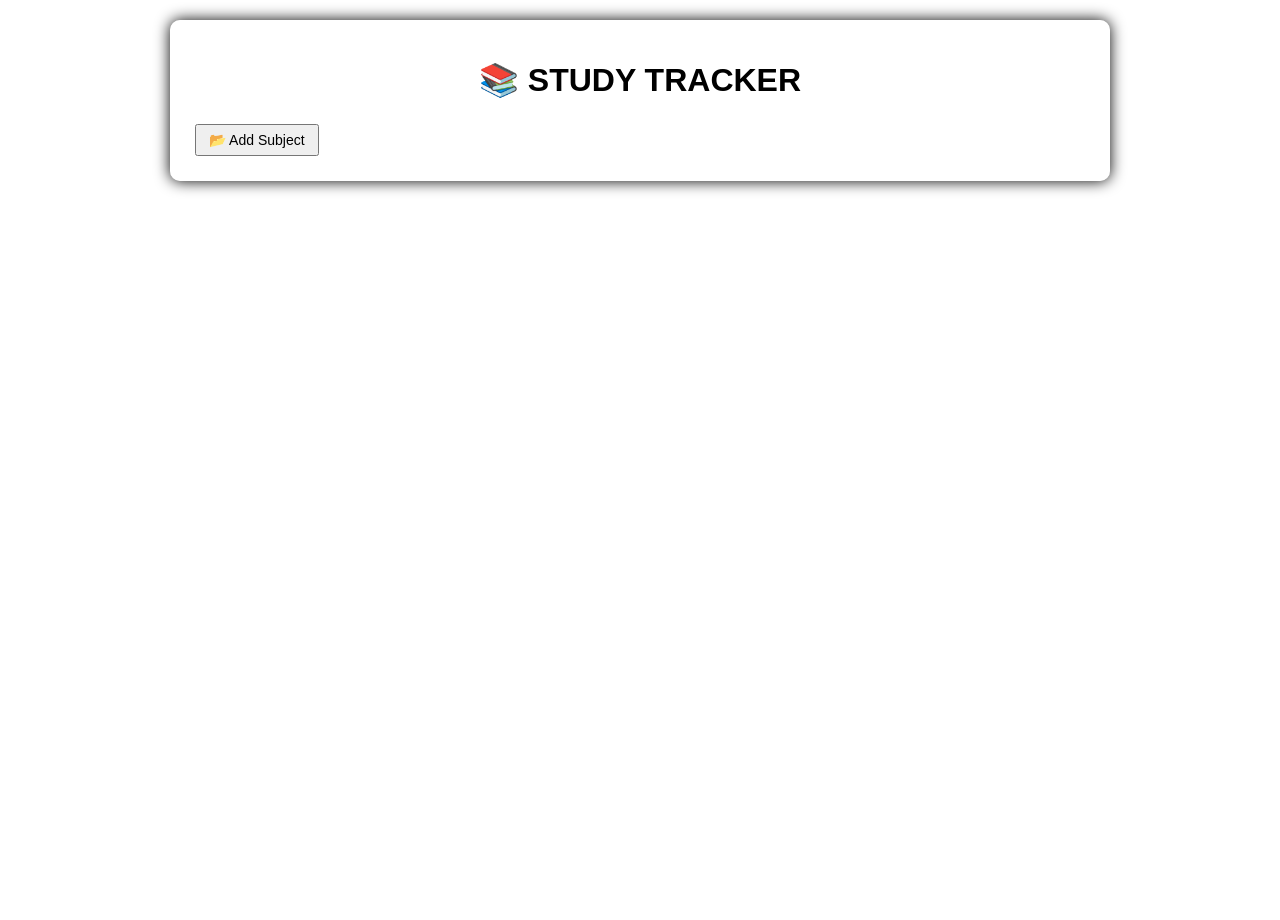
<file: index.html>
<!DOCTYPE html>
<html lang="en">
<head>
  <meta charset="UTF-8" />
  <meta name="viewport" content="width=device-width, initial-scale=1.0"/>
  <title>Study Tracker</title>
  <link rel="stylesheet" href="style.css" />
</head>
<body>
  <div class="container">
    <h1>📚 STUDY TRACKER</h1>
    
    <button onclick="addSubject()">📂 Add Subject</button>
    
    <div id="unitsContainer"></div>
  </div>

  <script src="script.js"></script>
</body>
</html>
</file>
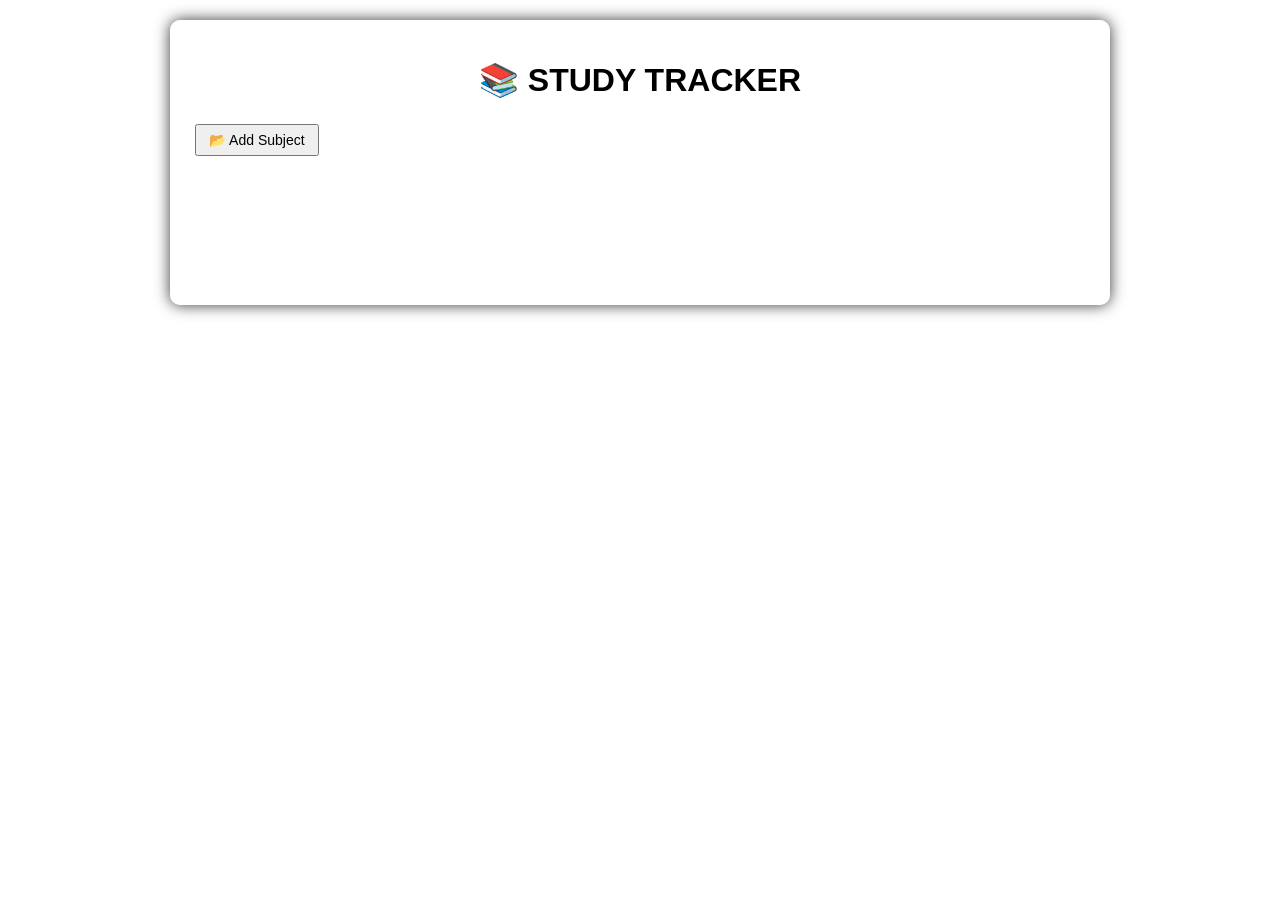
<file: TO-DO/index.html>
<!DOCTYPE html>
<html lang="en">
<head>
  <meta charset="UTF-8" />
  <meta name="viewport" content="width=device-width, initial-scale=1.0"/>
  <title>Study Tracker</title>
  <link rel="stylesheet" href="style.css" />
</head>
<body>
  <div class="container">
    <h1>📚 STUDY TRACKER</h1>
    
    <button onclick="addSubject()">📂 Add Subject</button>
    
    <div id="unitsContainer"></div>

    <div class="chart-container">
      <canvas id="progressChart" width="120" height="120"></canvas>
    </div>
  </div>

  <script src="script.js"></script>
</body>
</html>
</file>
<file: style.css>
body {
  margin: 0;
  font-family: Arial, sans-serif;
  background: url('https://images.unsplash.com/photo-1503264116251-35a269479413?auto=format&fit=crop&w=1350&q=80') no-repeat center center fixed;
  background-size: cover;
  min-height: 100vh;
  color: #000000;
}

.container {
  background-color: rgba(255, 255, 255, 0.444);
  margin: 20px auto;
  padding: 20px;
  max-width: 900px;
  border-radius: 10px;
  box-shadow: 0 0 15px rgb(0, 0, 0);
}

h1 {
  text-align: center;
  margin-bottom: 20px;
}

button {
  margin: 5px;
  padding: 6px 12px;
  font-size: 14px;
  cursor: pointer;
}

.subject, .unit {
  background-color: rgba(0, 0, 0, 0.367);
  margin: 10px 0;
  padding: 10px;
  border-radius: 8px;
}

.questions-container {
  display: flex;
  flex-wrap: wrap;
  gap: 6px;
  margin-top: 8px;
}

.question {
  padding: 5px 10px;
  border-radius: 15px;
  background: rgba(9, 220, 235, 0.837);
  cursor: pointer;
  user-select: none;
  white-space: nowrap;
}

.question.completed {
  text-decoration: line-through;
  opacity: 0.5;
}
</file>
<file: TO-DO/style.css>
body {
  margin: 0;
  font-family: Arial, sans-serif;
  background: url('https://images.unsplash.com/photo-1503264116251-35a269479413?auto=format&fit=crop&w=1350&q=80') no-repeat center center fixed;
  background-size: cover;
  min-height: 100vh;
  color: #000;
}

.container {
  background-color: rgba(255, 255, 255, 0.427);
  margin: 20px auto;
  padding: 20px;
  max-width: 900px;
  border-radius: 10px;
  box-shadow: 0 0 15px rgba(0, 0, 0, 0.788);
}

h1 {
  text-align: center;
  margin-bottom: 20px;
}

button {
  margin: 5px;
  padding: 6px 12px;
  font-size: 14px;
  cursor: pointer;
}

.unit, .subject {
  background-color: rgba(0,0,0,0.05);
  margin: 10px 0;
  padding: 10px;
  border-radius: 8px;
}

.questions-container {
  display: flex;
  flex-wrap: wrap;
  gap: 6px;
  margin-top: 8px;
}

.question {
  padding: 5px 10px;
  border-radius: 15px;
  background: rgba(9, 220, 235, 0.837);
  cursor: pointer;
  user-select: none;
  white-space: nowrap;
}

.question.completed {
  text-decoration: line-through;
  opacity: 0.5;
}
</file>
